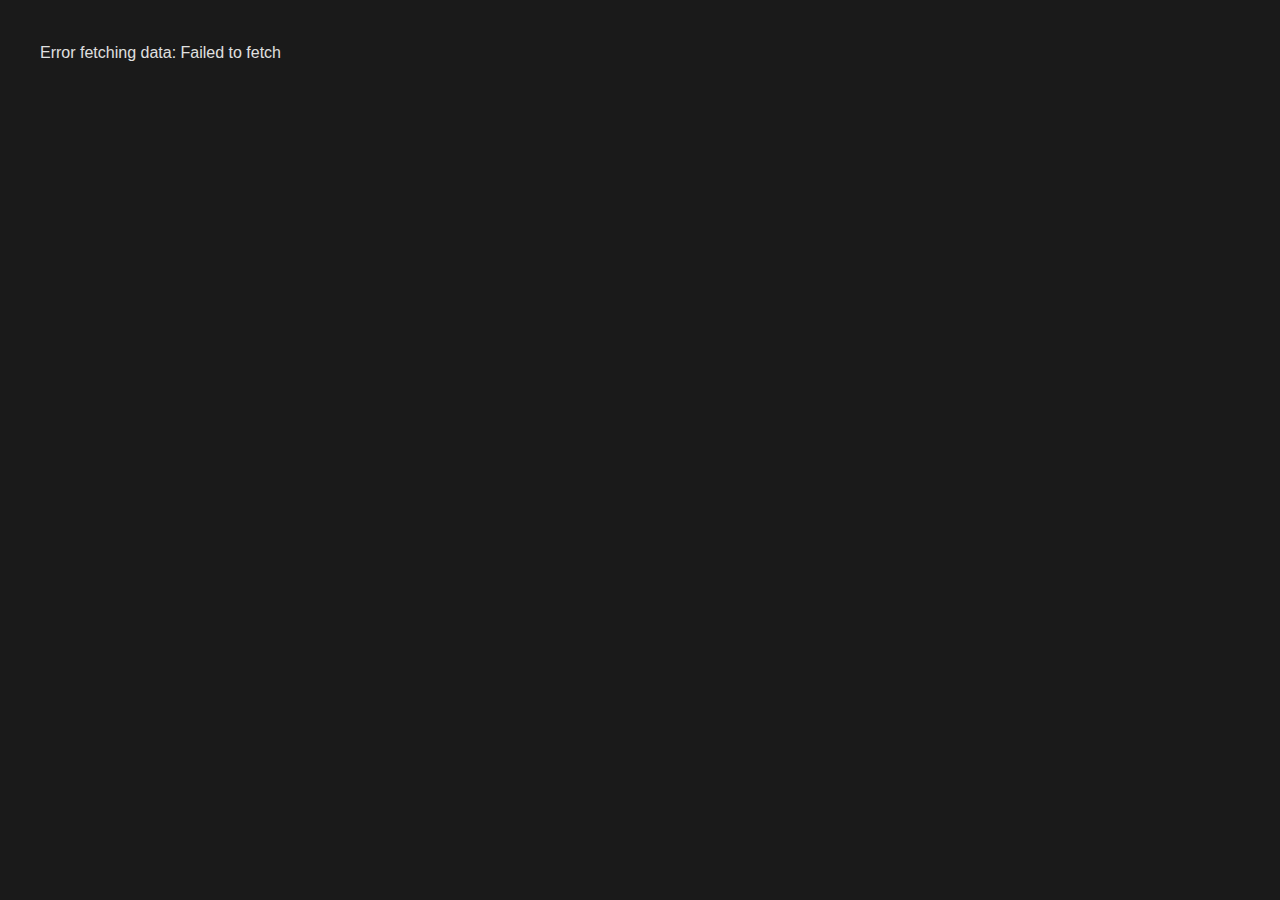
<file: index.html>
<!DOCTYPE html>
<html lang="en">
  <head>
    <meta charset="UTF-8">
    <meta name="viewport" content="width=device-width, initial-scale=1.0">
    <meta http-equiv="X-UA-Compatible" content="ie=edge">
    <link rel="stylesheet" href="style.css">
    <title>My Website</title>
  </head>
  <body>
    <main>
        <div id='mainBody'></div>
    </main>
    <script src="./script.js"></script>
  </body>
</html>
</file>
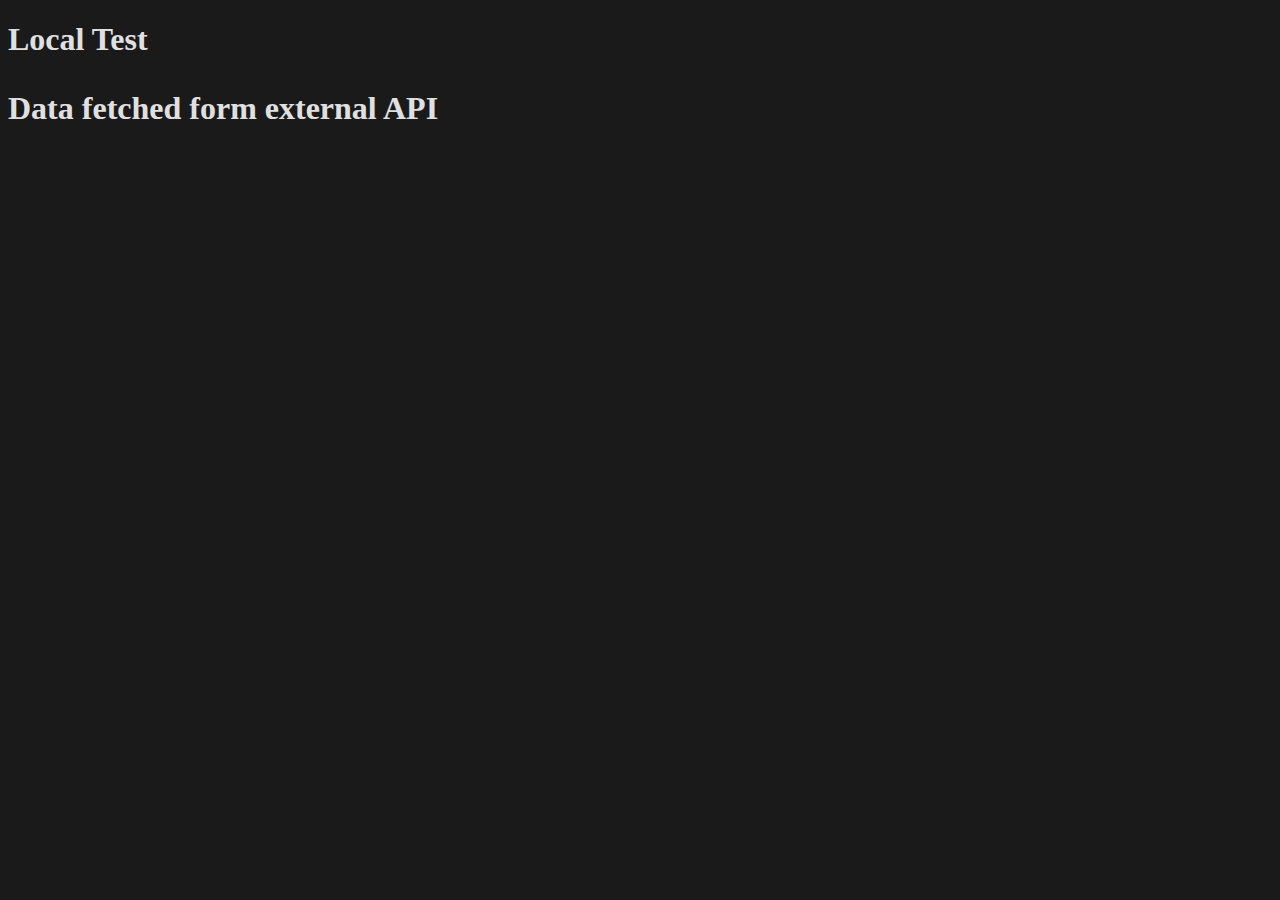
<file: test.html>
<!DOCTYPE html>
<html lang="en">
    <head>
        <meta charset="UTF-8">
        <meta name="viewport" content="width=device-width, initial-scale=1.0">
        <meta http-equiv="X-UA-Compatible" content="ie=edge">
        <link rel="stylesheet" href="style.css">
        <title>My Website</title>
    </head>
    <body>
        <main><h1>Local Test<h1>
            <p id='toInsert'><p>
            <p> Data fetched form external API <p>
        </main>
    <script src="./testScript.js"></script>
    </body>
</html>
</file>
<file: style.css>
/* styles.css */
body {
    background-color: #1a1a1a;
    color: #e0e0e0;
}

#mainBody {
    font-family: Arial, sans-serif;
    max-width: 1200px;
    margin: 0 auto;
    padding: 20px;
}

.breed-item {
    border: 1px solid #3a3a3a;
    border-radius: 12px;
    padding: 25px;
    margin: 15px 0;
    background-color: #2d2d2d;
    box-shadow: 0 2px 4px rgba(0,0,0,0.2);
    transition: transform 0.2s ease;
}

.breed-item:hover {
    transform: translateY(-3px);
    box-shadow: 0 4px 8px rgba(255,255,255,0.1);
}

.breed-item h2 {
    color: #e0e0e0;
    margin-top: 0;
    font-size: 1.5em;
    border-bottom: 2px solid #3498db;
    padding-bottom: 5px;
}

.breed-item p {
    color: #c0c0c0;
    line-height: 1.6;
    margin: 10px 0;
}

.breed-item p:first-of-type {
    font-weight: bold;
    color: #8a8a8a;
}

@media (max-width: 600px) {
    .breed-item {
        padding: 15px;
    }
    
    .breed-item h2 {
        font-size: 1.3em;
    }
}
</file>
